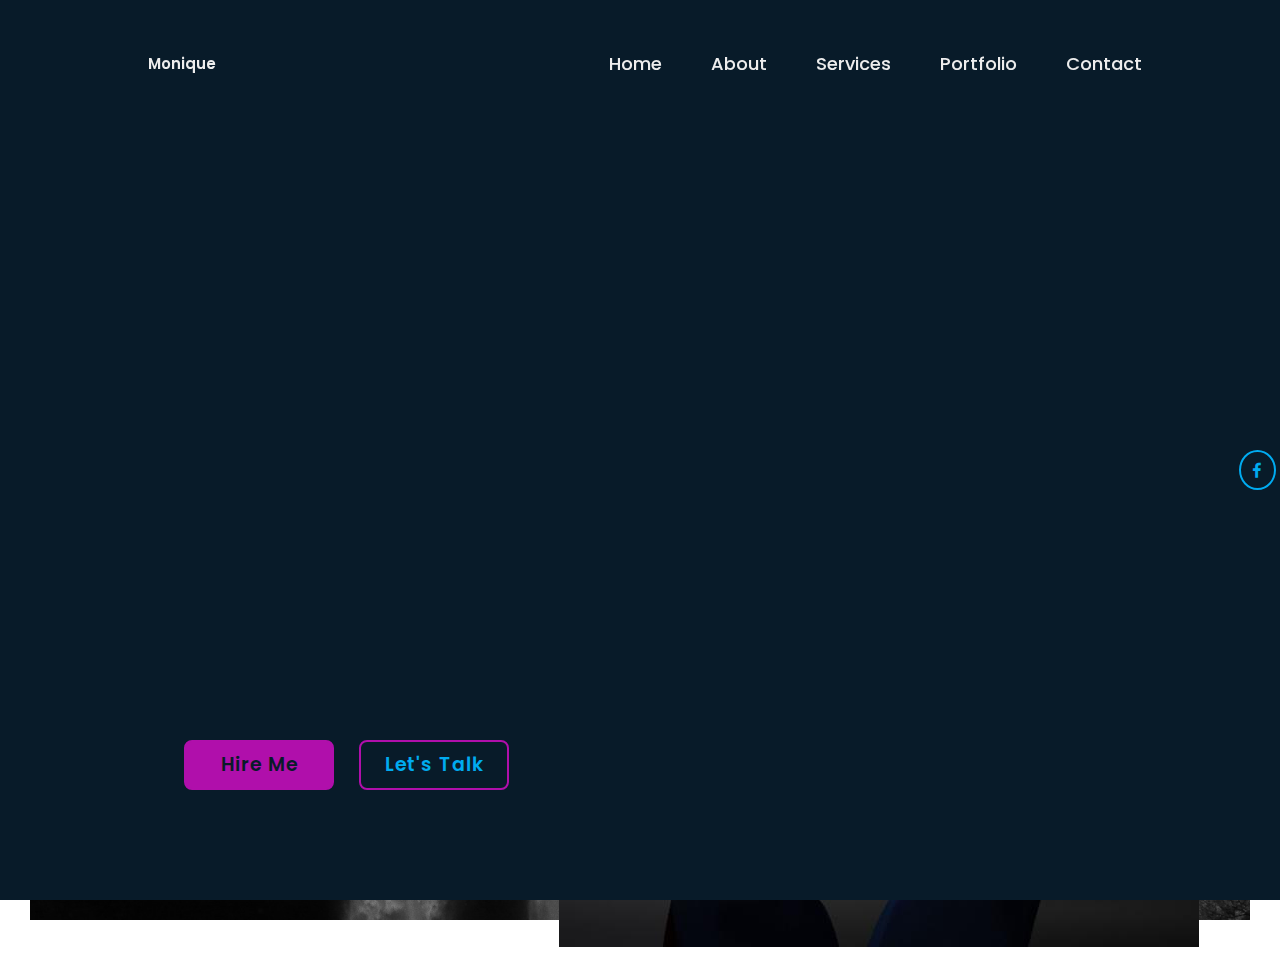
<file: indexx.html>
<!DOCTYPE html>
<html lang="en">
<head>
  <meta charset="UTF-8">
  <meta name="viewport" content="width=device-width, initial-scale=1.0">
  <title>Welcome to Monique's World</title>
  <link rel="stylesheet" href="style.css">
  <link href='https://unpkg.com/boxicons@2.1.4/css/boxicons.min.css' rel='stylesheet'>
</head>
<body>
  <header class="header">
    <a href="#" class="logo">Monique</a>
    <nav class="navbar">
      <a href="#">Home</a>
      <a href="#">About</a>
      <a href="#">Services</a>
      <a href="#">Portfolio</a>
      <a href="#">Contact</a>
    </nav>
  </header>
  <section class="home">
    <div class="home-content">
      <h1>Hi, I'm Monique Patterson</h1>
      <h3>Frontend Developer</h3>
      <p>
        Hello! I'm a seasoned front-end developer with a penchant for exploration and family bonds. 
        With over two decades of dedicated service to the city of New York, I bring a wealth of experience and commitment to my work. 
        When I'm not crafting innovative digital experiences, you can find me traversing new destinations or cherishing moments with my loved ones,
        cherishing the adventures both in code and in life.
      </p>
      <div class="btn-box">
        <a href="#">Hire Me</a>
        <a href="#">Let's Talk</a>
      </div>
    </div>
    <div class="home-img">
      <img src="172813.jpeg" alt="Monique Patterson">
    </div>
    <div class="home-sci">
      <a href="#"><i class='bx bxl-facebook'></i></a>
      <a href="#"><i class='bx bxl-twitter'></i></a> 
      <a href="#"><i class='bx bxl-linkedin'></i></a>
    </div>
    <span class="home-imgHover"></span>
  </section>
</body>
</html>
</file>
<file: style.css>
@import url('https://fonts.googleapis.com/css2?family=Poppins:wght@300;400;500;600;700;800;900&display=sawp');

*{
    margin:10px;
    padding: 0;
    box-sizing: border-box;
    font-family: 'Poppins', sans-serif;

}
body{
    color: #ededed;
    background-position: center;
    
}

.header{
    position: fixed;
    top: 10px;
    left: 0px;
    width: 100%;
    padding: 20px 10%;
    background-color: transparent;
    display: flex;
    justify-content: space-between;
    align-items: center;
    z-index: 100;
}

.logo{
    font-size: 15px;
    color: #ededed;
    text-decoration: none;
    font-weight: 600;

}
.logo::before{
    content: '';
    position: bottom;
    top: 15px;
    right: 15px;
    width: 100%;
    height: 100%;
    background-color: #081b29;
    animation: showRight 1s ease forwards;
    animation-delay: .4s;
}
.navbar a{
    font-size: 18px;
    color: #ededed;
    text-decoration: none;
    font-weight: 500;
    margin-left: 35px;
    transition: .3s;

}

.navbar a:hover,
.navbar a.active{
    color: #00abf0;
}
.home{
    height: 100vh;
    background: url('sarah.jpg')no-repeat;
    background-size: cover;
    background-position: center;
    display: flex;
    align-items: center;
    padding: 0 10%;
}
.home-content{
    max-width: 600px;;
}
.home-content h1{
    position: bottom;
  font-size: 56px;
  font-weight: 700;
  line-height: 1.2;
}

.home-content h1::before{
    content: '';
    position: absolute;
    top: 0;
    right: 0;
    width: 100%;
    height: 100%;
    background-color: #081b29;
    animation: showRight 1s ease forwards;
    animation-delay: 1s;
}

.home-content h3{
    position: relative;
    font-size: 32px;
    font-weight: 700;
    color: #b12693;
}


.home-content h3::before{
    content: '';
    position: absolute;
    top: 0;
    right: 0;
    width: 100%;
    height: 100%;
    background-color: #081b29;
    animation: showRight 1s ease forwards;
    animation-delay: 1.3s;
}

.home-content p {
    font-size: 16px;
    margin: 20px 0 40px;
}
.home-content p::before{
    content: '';
    position: absolute;
    top: 0;
    right: 0;
    width: 100%;
    height: 100%;
    background-color: #081b29;
    animation: showRight 1s ease forwards;
    animation-delay: 1.6s;
}


.home-content .btn-box{
    position: red;
    display: flex;
    justify-content: space-between;
    width: 345px;
    height: 50px;
    
}

.home-content .btn-box::before{
    content: '';
    position: absolute;
    top: 0;
    right: 0;
    width: 100%;
    height: 100%;
    background-color: #081b29;
    animation: showRight 1s ease forwards;
    animation-delay: 1.9s;
}
.btn-box a {
    position: relative;
    display: inline-flex;
    justify-content: center;
    align-items: center;
    width: 150px;
    height: 100%;
    background-color: #b00fab;
    border: 2px solid #b00fab;
    border-radius: 8px;
    font-size: 19px;
    color: #081b29;
    text-decoration: none;
    font-weight: 600;
    letter-spacing: 1px;
    z-index: 1;
    overflow: hidden;
    transition: .5s;
}
.btn-box a:hover {
    color: #00abf0;
}

.btn-box a:nth-child(2){
    background-color: transparent;
    color:  #00abf0;
}
.btn-box a:nth-child(2):hover{
    color:  #081b29;
}

.btn-box a:nth-child(2)::before{
    background-color: #00abf0;
}
.btn-box a::before{
    content: '';
    position: absolute;
    top: 80px;
    left: 70px;
    width: 0%;
    height: 100%;
    background-color: #081b29;
    z-index: -1;
    transition: .5s;
}
.btn-box a:hover::before {
    width: 100%;
}

.home-sci{
    position: bottom;
    bottom: 110px;
    width: 170px;
    background-color: transparent;
    display: flex;
    justify-content: space-between;
    
}

.home-sci a{
    position: relative;
    display: inline-flex;
    justify-content: center;
    align-items: center;
    width: 40px;
    height: 40px;
    background-color: transparent;
    border: 2px solid #00abf0;
    border-radius: 50%;
  font-size: 20px;
  color: #00abf0;
  text-decoration: none;
  z-index: 1;
  overflow: hidden;
}
.home-sci a:hover{
    color: #001b23;
}

.home-sci a::before{
    content: " ";
    position: absolute;
    top: 0;
    left: 0;
    width: 0%;
    height: 100%;
    background-color:#00abf0;
    z-index: -1;
    transition: .5s;
}
.home-sci a:hover::before{
    width: 100%;
}

.home-imgHover{
    position: absolute;
    top: 0;
    right: 30px;
    width: 500px;
    height: 100%;
    background: transparent;
    transition: 3s;
}

.home-imgHover:hover{
    background-color: #081b29;
    opacity: .8;
}

/* KeyFrames animation */
@keyframes showRight{
    100%{
        width: 0;
    }

}
</file>
